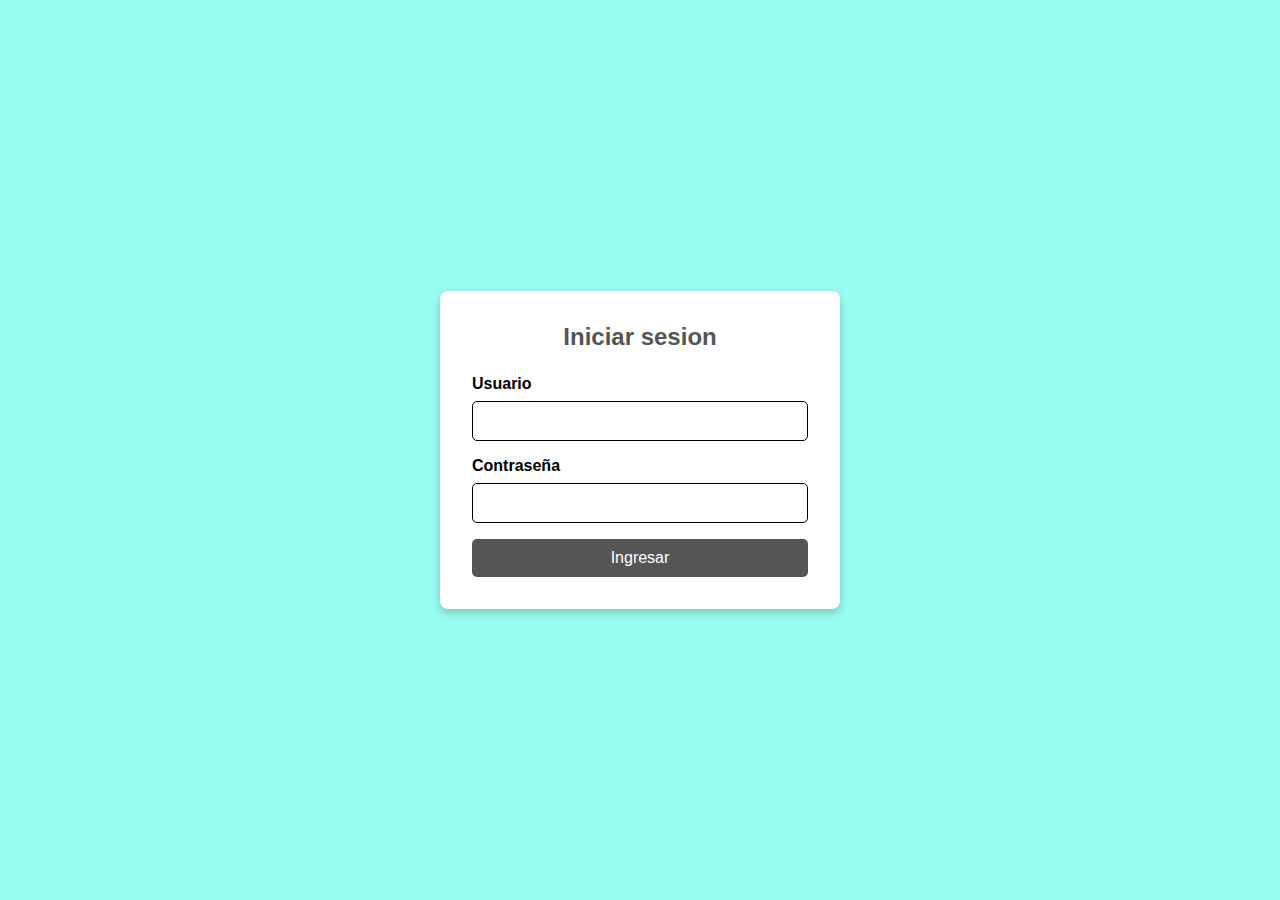
<file: index.html>
<!DOCTYPE html>
<html lang="en">
<head>
    <meta charset="UTF-8">
    <meta name="viewport" content="width=device-width, initial-scale=1.0">
    <title>Inicio de Sesión</title>
    <link rel="stylesheet" href="style.css">
</head>
<body>
    <div class="login-container">
        <h2>Iniciar sesion</h2>
        <form id="login-form">
            <div class="input-group">
                <label for="username">Usuario</label>
                <input type="text" id="username" required>
            </div>
            <div class="input-group">
                <label for="password">Contraseña</label>
                <input type="password" id="password" required>
            </div>
            <button type="submit">Ingresar</button>
            <p id="error-message"></p>
        </form>
    </div>
    <script src="script.js"></script>
</body>
</html>
</file>
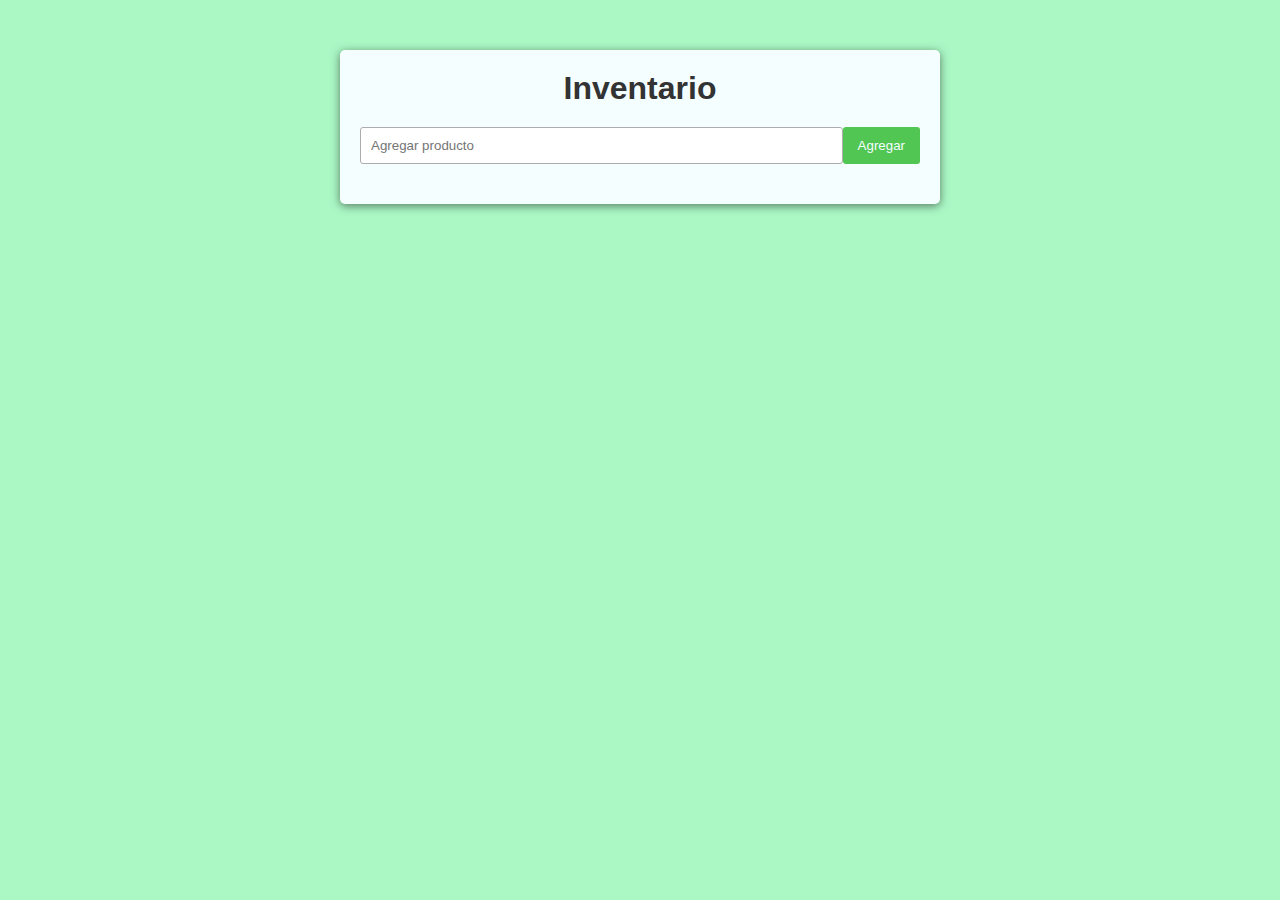
<file: CRUD/index.html>
<!DOCTYPE html>
<html lang="en">
<head>
    <meta charset="UTF-8">
    <meta name="viewport" content="width=device-width, initial-scale=1.0">
    <title>CRUD Basico</title>
    <link rel="stylesheet" href="style.css">
</head>
<body>
    <div class="container">
        <h1>Inventario</h1>
        <form id="crud-form">
            <input type="text" id="item-input" placeholder="Agregar producto">
            <button type="submit">Agregar</button>
        </form>
        <ul id="item-list"></ul>
    </div>
</body>
</html>
</file>
<file: style.css>
*{
    box-sizing: border-box;
    margin: 0;
    padding: 0;
}

body{
    font-family: Arial, sans-serif;
    background: #98fcef;
    display: flex;
    justify-content: center;
    align-items: center;
    height: 100vh;
}

.login-container{
    background: #ffffff;
    padding: 2em;
    width: 100%;
    max-width: 400px;
    border-radius: 8px;
    box-shadow: 0 4px 8px rgba(0, 0, 0, 0.2);
    text-align: center;
}

h2{
    margin-bottom: 1em;
    color: #555555;
}

.input-group{
    text-align: left;
    margin-bottom: 1em;
}

.input-group label{
    display: block;
    margin-bottom: 0.5em;
    font-weight: bold;
}

.input-group input{
    width: 100%;
    padding: 10px;
    border: 1px solid ;
    border-radius: 5px;
    font-size: 16px;
}

button{
    width: 100%;
    padding: 10px;
    background-color: #555555;
    color: #ffffff;
    border: none;
    border-radius: 5px;
    font-size: 16px;
    cursor: pointer;
}

button:hover{
    background-color: #1a1a1a;
}
</file>
<file: CRUD/style.css>
*{
    box-sizing: border-box;
    margin: 0;
    padding: 0;
}

body{
    font-family: Arial, sans-serif;
    background-color: rgb(171, 248, 197);
    color: #333;
}

.container{
    max-width: 600px;
    margin: 50px auto;
    padding: 20px;
    background: #f4feff;
    border-radius: 5px;
    box-shadow: 0 2px 10px rgba(0, 0, 0, 0.5);
}

h1{
    text-align: center;
    margin-bottom: 20px;
}

form{
    display: flex;
    justify-content: space-between;
    margin-bottom: 20px;
}

input[type="text"]{
    flex: 1;
    padding: 10px;
    border: 1px solid #acacac;
    border-radius: 3px;
}

button{
    padding: 10px 15px;
    background-color: rgb(82, 198, 82);
    color: #f4feff;
    border: none;
    border-radius: 3px;
    cursor: pointer;
}

button:hover{
    background-color: #acacac;
}
</file>
